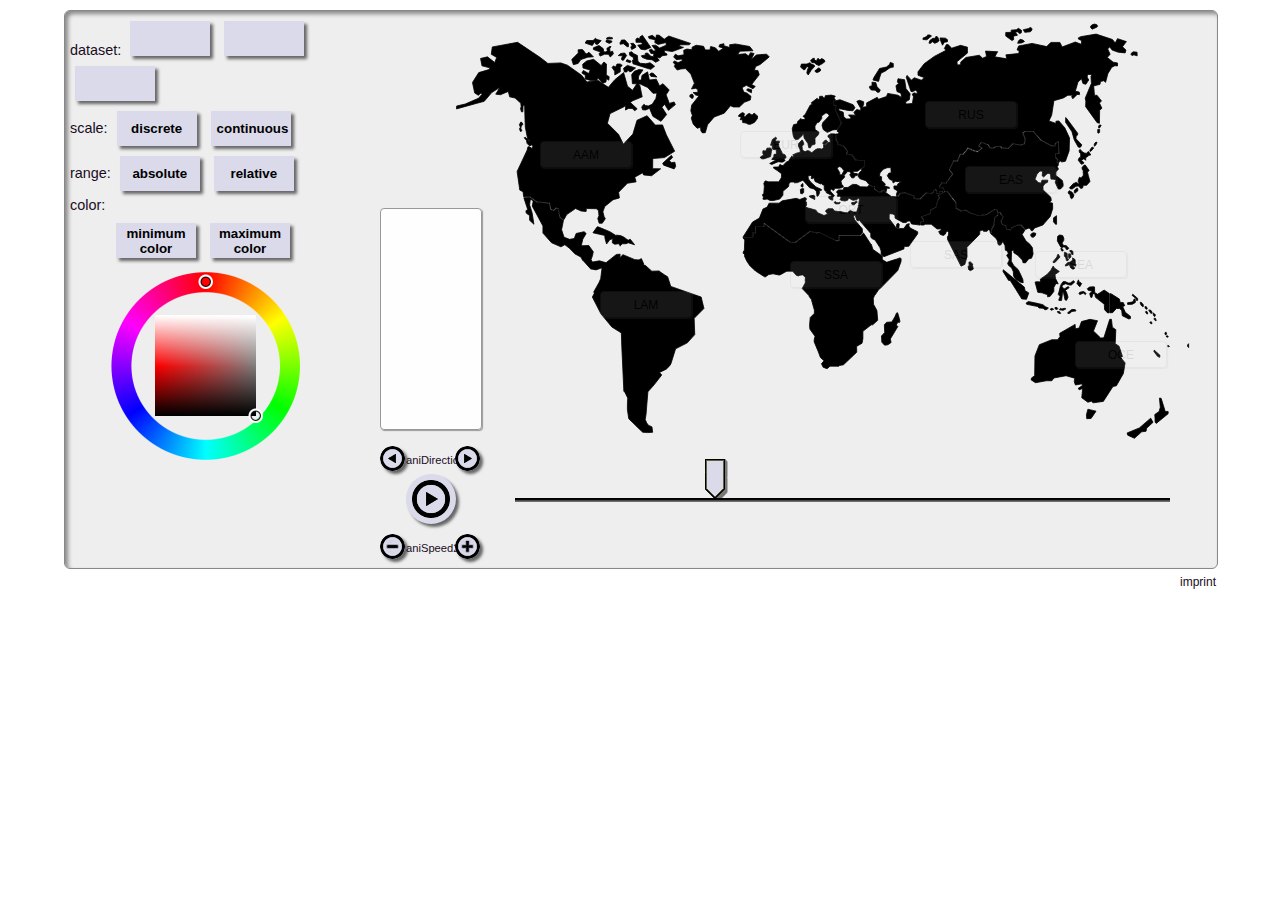
<file: index.htm>
<!--
  mcKtt0(P9B%s7@f8 20060808002-1
--->

<!DOCTYPE html>   <!-- HTML5 -->
<!-- the "unselectable="on" is for f*** IE which does not even inherit it! -->

<html>
  <head>
    <title>SocialVis</title>
    <!-- external scripts -->
    <script src="scripts/lib/jquery.min.js"></script>
    <script src="scripts/lib/jquery.animate-colors-min.js"></script>
    <script src="scripts/lib/jquery.json.min.js"></script>
    <script src="scripts/lib/farbtastic.js"></script>
    <!-- own scripts -->
    <script src="scripts/main.js"></script>
    <script src="scripts/Model.js"></script>
    <script src="scripts/Menu.js"></script>
    <script src="scripts/Timeline.js"></script>
    <script src="scripts/Map.js"></script>
    <script src="scripts/Legend.js"></script>
    <script src="scripts/Controller.js"></script>
    <!-- stylesheets -->
    <link rel="stylesheet" type="text/css" href="style/main.css" />
    <link rel="stylesheet" type="text/css" href="style/Menu.css" />
    <link rel="stylesheet" type="text/css" href="style/Timeline.css" />
    <link rel="stylesheet" type="text/css" href="style/Map.css" />
    <link rel="stylesheet" type="text/css" href="style/Legend.css" />
  </head>
  <body>

    <div id="wrapper">
      <div id="wrapperLeft">
      
      <!-- MENU (CONTROLLER) -->
        <div id="menu" class="noTextSelect">
          <div id="menuContent">
            dataset:
            <button type="button" id="datasetPOP" class="interact testButt"></button>
            <button type="button" id="datasetLE" class="interact testButt"></button>
            <button type="button" id="datasetFR" class="interact testButt"></button>
            <br/>
            scale:
            <button type="button" id="scaleD" class="interact testButt"></button>
            <button type="button" id="scaleC" class="interact testButt"></button>
            <br/>
            range:
            <button type="button" id="rangeA" class="interact testButt"></button>
            <button type="button" id="rangeR" class="interact testButt"></button>
            <br/>
            color:
            <table id="colorSelector">
              <tr>
                <td><button type="button" id="minColorSel" class="interact testButt"></button></td>
                <td><button type="button" id="maxColorSel" class="interact testButt"></button></td>
              </tr>
              <tr>
<!--
                <td><input type="text" id="minColor" name="maxColor" value="#123456" /></td>
                <td><input type="text" id="maxColor" name="maxColor" value="#123456" /></td>
-->
              </tr>
            </table>
            <div id="colorpicker"></div>
          </div>
        </div>
      </div>

      <div id="wrapperRight">
      
        <div id="map" class="noTextSelect">
          <!-- MAP -->
          <object id="mapSVG" data="graphics/map.svg" type="image/svg+xml" width="851" height="431">
            Your browser does not support SVG. Please get a new one.
          </object>

          <!-- LEGEND -->
          <div id="legend">
            <div id="dsTitle"></div>
            <div id="dsDescr"></div>
            <div id="dsNumFormat"></div>
            <div id="dsScaleWrapper">
              <div class="dsScale">
                <div id="rangeVal1" class="rangeVal"></div>
                <div id="rangeVal2" class="rangeVal"></div>
                <div id="rangeVal3" class="rangeVal"></div>
                <div id="rangeVal4" class="rangeVal"></div>
                <div id="rangeVal5" class="rangeVal"></div>
                <div id="rangeVal6" class="rangeVal"></div>
              </div>
            </div>
          </div>
          <div id="year"></div>
        </div>
        
        <!-- TIMELINE -->
        <div id="timeline" class="noTextSelect">
          <div id="aniControl">
            <div id="aniDirection">
              <button type="button" id="directionBack" class="interact"></button>
              <div id="directionValWrapper">
                <span id="directionVal"></span>
              </div>
              <button type="button" id="directionForw" class="interact"></button>
            </div>          
            <button type="button" id="playButt" class="interact"></button>
            <div id="aniSpeed">
              <button type="button" id="speedDecr" class="interact"></button>
              <div id="speedValWrapper">
                <span id="speedVal"></span>
              </div>
              <button type="button" id="speedIncr" class="interact"></button>
            </div>
          </div>
          <div id="tlMain"></div>
        </div>
      </div>
    </div>
    <div id="imprint"></div>
  

  </body>
</html>
</file>
<file: style/main.css>
/*** INTRO ***/
html,body
{
	height: 100%;
}

body
{
	margin: 0;
	padding: 0;
	border: 0;
}

/*** ELEMENTS ***/
div
{
  border: 0;
  margin: 0;
  padding: 0;
}

svg
{
	overflow: hidden;
}

p
{
	padding: 0.1em;
}

table
{
	border: 0;
	padding: 0;
	margin: 0;
}

input[type="radio"]
{
  margin: 5px;
}


/*** COLORS ***/

body
{
	background: #FFFFFF;    /* background of page */
	color: #190C1E;         /* font */
}
#wrapper
{
  margin-top: 10px;
  border: 1px solid #888888;
  border-radius: 6px 6px 6px 6px;
  box-shadow: 3px 3px 4px #888888 inset;
  background: #EEEEEE;    /* background of content */
}
                          /* other colors: #BDC09C and #A1A741 */
                          
.interact
{
  background-color: #DADAEB;
  box-shadow: 3px 3px 3px #666;
  font-weight: bold;
}
.interact:hover
{
  background-color: #D4B9DA;
  box-shadow: 3px 3px 3px #ad7fa8;
}          

/*** FONTS AND SIZES **/
body
{
	font-family: "Helvetica Neue", Helvetica, Arial, sans-serif;
	font-size: 1em;
}

h1
{
	margin-top: 0.2em;
	font-size: 1.5em;
	text-align: center;
	font-weight: bold;
}

h2
{
	margin-top: 0.1em;
	font-size: 1.2em;
	font-weight: bold;
	text-align: center;
}

h3
{
	margin-top: 0.01em;
	font-size: 1em;
	text-decoration: underline;
}

.slogan
{
	margin: 10px;
	font-size: 2.5em;
	font-style: italic;
	font-weight: bold;
	text-align: center;
}

em
{
	font-size: 1.1em;
	font-weight: bold;
}

form
{
	font-size: 0.9em;
}

.small
{
  font-size: 0.8em;
}


#menu
{
  font-size: 0.90em;
  line-height: 1.35em;
}

/* for Opera: remove button border */
button
{
  border: 0;
}


/*** DIV STRUCTURE ***/

/* main wrapper containing everything, centered */
#wrapper
{
  position: absolute;   /* because it is special positioning */
  top: 0;               
  left: 50%;            /* center horizontally */
  margin-left: -576px;  /* center horizontally */
  height: 552px;
  width: 1152px;
  padding-bottom: 5px;  /* some space in the bottom of wrapper */
}

/* left / right wrapper
  left contains menu
  right contains map and timeline on top of each other */
#wrapperLeft
{
  position: relative; /* because navigation is inside wrapper, it should be relative to its coordinate system */
  float: left;        /* put element as the first one to the left */
  width: 300px;
  height: 100%;
}

#wrapperRight
{
  position: relative; /* because map is inside wrapper, it should be relative to its coordinate system */
  float: left;        /* put element as the second one to the left */
  width: 852px;
  height: 100%;
}

/* cover above wrapperRight to grey out the visualisation */
#visCover
{
  position: absolute;
  top: 3px;
  left: 50%;
  margin-left: -275px;
  height: 553px;
  width: 850px;
  z-index: 200;
  background-color: rgba(255,255,255,0.01);
}

/* imprint at bottom of page */
#imprint
{
  position: absolute;
  top: 575px;
  left: 50%;            /* center horizontally */
  margin-left: -576px;  /* center horizontally */
  width: 1152px;
  text-align: right;
  font-size: 0.75em;
}

/* content elements: navigation, map and timeline */
#menu {
  position: relative;
  width: 300px;
  height: 100%;
}

#map {
  position: relative;
  width: 852px;
  height: 432px;
}

#timeline {
  position: relative;
  width: 852px;  
  height: 120px;
}


/** DISABLE TEXT SELECTION **/

.noTextSelect
{
  -moz-user-select: none;       /* Firefox */
  -webkit-touch-callout: none;  /* iOs */
  -webkit-user-select: none;    /* Safari, Chrome */
  -khtml-user-select: none;     /* Konqueror */
  -ms-user-select: none;        /* IE */
  user-select: none;            /* new CSS3 */
}


/**
 * Farbtastic Color Picker 1.2
 * © 2008 Steven Wittens
 *
 * This program is free software; you can redistribute it and/or modify
 * it under the terms of the GNU General Public License as published by
 * the Free Software Foundation; either version 2 of the License, or
 * (at your option) any later version.
 *
 * This program is distributed in the hope that it will be useful,
 * but WITHOUT ANY WARRANTY; without even the implied warranty of
 * MERCHANTABILITY or FITNESS FOR A PARTICULAR PURPOSE.  See the
 * GNU General Public License for more details.
 *
 * You should have received a copy of the GNU General Public License
 * along with this program; if not, write to the Free Software
 * Foundation, Inc., 51 Franklin Street, Fifth Floor, Boston, MA  02110-1301  USA
 */
.farbtastic {
  position: relative;
}
.farbtastic * {
  position: absolute;
  cursor: crosshair;
}
.farbtastic, .farbtastic .wheel {
  width: 195px;
  height: 195px;
}
.farbtastic .color, .farbtastic .overlay {
  top: 47px;
  left: 47px;
  width: 101px;
  height: 101px;
}
.farbtastic .wheel {
  background: url(../graphics/colorpickerWheel.png) no-repeat;
  width: 195px;
  height: 195px;
}
.farbtastic .overlay {
  background: url(../graphics/colorpickerMask.png) no-repeat;
}
.farbtastic .marker {
  width: 17px;
  height: 17px;
  margin: -8px 0 0 -8px;
  overflow: hidden; 
  background: url(../graphics/colorpickerMarker.png) no-repeat;
}
</file>
<file: style/Menu.css>
#menuContent
{
  width: 100%;
  height: 100%;
  padding: 5px;
}

.testButt
{
  width: 80px;
  height: 35px;
  margin: 5px;
}

#colorSelector
{
  margin-left: 38px;
  text-align: center;
}

#colorpicker
{
  margin-left: 38px;
}

#minColor, #maxColor
{
  width: 80px;
  margin: 5px;
}
</file>
<file: style/Timeline.css>
/*** DIV STRUCTURE ***/

#aniControl
{
  position: relative;
  float: left;
  top: -2.5px;
  left: 15px; /* offset to the left, so that ani control in underneath legend of map */
  width: 100px;
  height: 120px;
}

#tlMain
{
  position: relative;
  float: left;
  left: 50px;  /* same offset as aniControl + 27 px threshold, to be next to each other */
  width: 655px;  /* actual width of timeline (729) - 27 px thresholds left - 47 px threshold right = 655 */
  height: 120px;
  background-image: url('../graphics/tlBar.png');
  background-repeat: repeat-x;
  background-position: 0 55px;
  cursor: default
}


/*==============*/

/** NOW MARKER **/
#nowMarker
{
  position: absolute;
  top: 16px;
  left: 200px;
  width: 25px;
  height: 40px;
  margin-left: -10px;
  z-index: 3;
  cursor: pointer;
  background-repeat: no-repeat;
  background-image: url('../graphics/nowMarker.png');
}


/*** YEAR MARKERS ***/
/** POSITION **/

.yearMarker
{
  position: absolute;
  width: 50px;              /* text width, marker will be centered */
  height: 78px;             /* marker 60px + text 18px = 78 px */
  margin-left: -25px;       /* centers marker */
  z-index: 2;
  top: 20px;
  background: url(../graphics/yearMarker.png) center no-repeat;
  cursor: pointer;
}

/** YEAR NUMBER **/

.yearMarker p
{
  position: absolute;
  bottom: -2px;
  padding: 0;
  margin: 0;
  border: 0;
  width: 50px;
  height: 18px;
  text-align: center;
}


/*=======================*/
/*** ANIMATION CONTROL ***/

/** PLAY BUTTONS **/

#playButt
{
  position: relative;
  top: -2px;
  left: 26px;   /* total width (100) - half total width (50) - half button width (25) = 25 */
  width: 50px;
  height: 50px;
  border-radius: 25px;
  background-image: url(../graphics/playForw.png);
  background-repeat: no-repeat;
  background-position: center center;
}


/** SPEED CONTROL **/

#aniDirection, #aniSpeed
{
  position: relative;
  width: 100px;
  height: 35px;
}

#directionBack, #directionForw,
#speedDecr, #speedIncr
{
  position: absolute;
  top: 5px;
  width: 25px;
  height: 25px;
  border-radius: 12.5px;
  background-repeat: no-repeat;
  background-position: center center;  
}
#speedIncr, #directionForw
{
  left: 75.0px;
}

#directionBack
{
  background-image: url(../graphics/dirBack.png);
}
#directionForw
{
  background-image: url(../graphics/dirForw.png);
}
#speedDecr
{
  background-image: url(../graphics/speedDecr.png);
}
#speedIncr
{
  background-image: url(../graphics/speedIncr.png);
}


/* vertical centering !!! FUCK */
#directionValWrapper, #speedValWrapper
{
  position: absolute;
  left: 26px;
  height: 40px;
  width: 50px;
  line-height: 38px;
  text-align: center;
}
#directionVal, #speedVal
{
  display: inline-block;
  vertical-align: middle;
  line-height: normal;
  font-size: 0.7em;
}
</file>
<file: style/Legend.css>
/** year display **/
#year
{
  margin: 0;
  padding: 0;
  position: absolute;
  bottom: 3px;
  left: 50%;
  margin-left: -40px;
  width: 80px;
  height: 40px;
  font-size: 2em;
  text-align: center;
  line-height: 38px;
}

/** legend **/
#legend
{
  position: absolute;
  bottom: 13px;
  left: 15px;
  width: 100px;
  background: rgba(255,255,255, 0.90);
  border: 1px solid #999999;
  border-radius: 4px;
  -moz-border-radius: 4px;
  -webkit-border-radius: 4px;
  box-shadow: 1px 1px 1px #999999;
}

#dsTitle
{
  margin-top: 4px;
  width: 100px;
  text-align: center;
  font-weight: bold;
  font-size: 0.85em;
}

#dsDescr, #dsNumFormat
{
  margin-top: 3px;
  width: 100px;
  text-align: center;  
  font-size: 0.68em;
}

#dsScaleWrapper
{
  margin-top: 10px;
  margin-bottom: 5px; 
  width: 100px;
}

.dsScale
{
  position: relative;
  left: 50%;
  width: 90px;
  height: 205px;
  margin-top: 3px;
  margin-left: -46px;
  border: none;
  background-color: transparent;
}

.rangeVal
{
  position: relative;
  left: 50%;
  width: 90px;
  height: 30px;
  margin-top: 3px;
  margin-left: -46px;
  border: none;
  background-color: transparent;
  font-size: 0.8em;
  text-align: center;
  line-height: 30px;
}

.focus
{
  border: 1px solid black;
}
</file>
<file: style/Map.css>
/* for Firefox: each element that shall be animated needs a bg color -> make it fully transparent */
.anim
{
  background-color: rgba(255,255,255,0.01);
}

/* info boxes of culture continents <div> with name of cc inside */
.regInfo
{
  position: absolute;
  width: 90px;
  height: 25px;
  line-height: 22px;
  background: rgba(255,255,255, 0.90);
  border: 1px solid #999999;
  border-radius: 4px;
  -moz-border-radius: 4px;
  -webkit-border-radius: 4px;
  box-shadow: 1px 1px 1px #999999;
}
.regInfoName
{
  margin: 2px 0 0 0;
  padding: 0;
  text-align: center;
  font-size: 0.75em;
}
</file>
